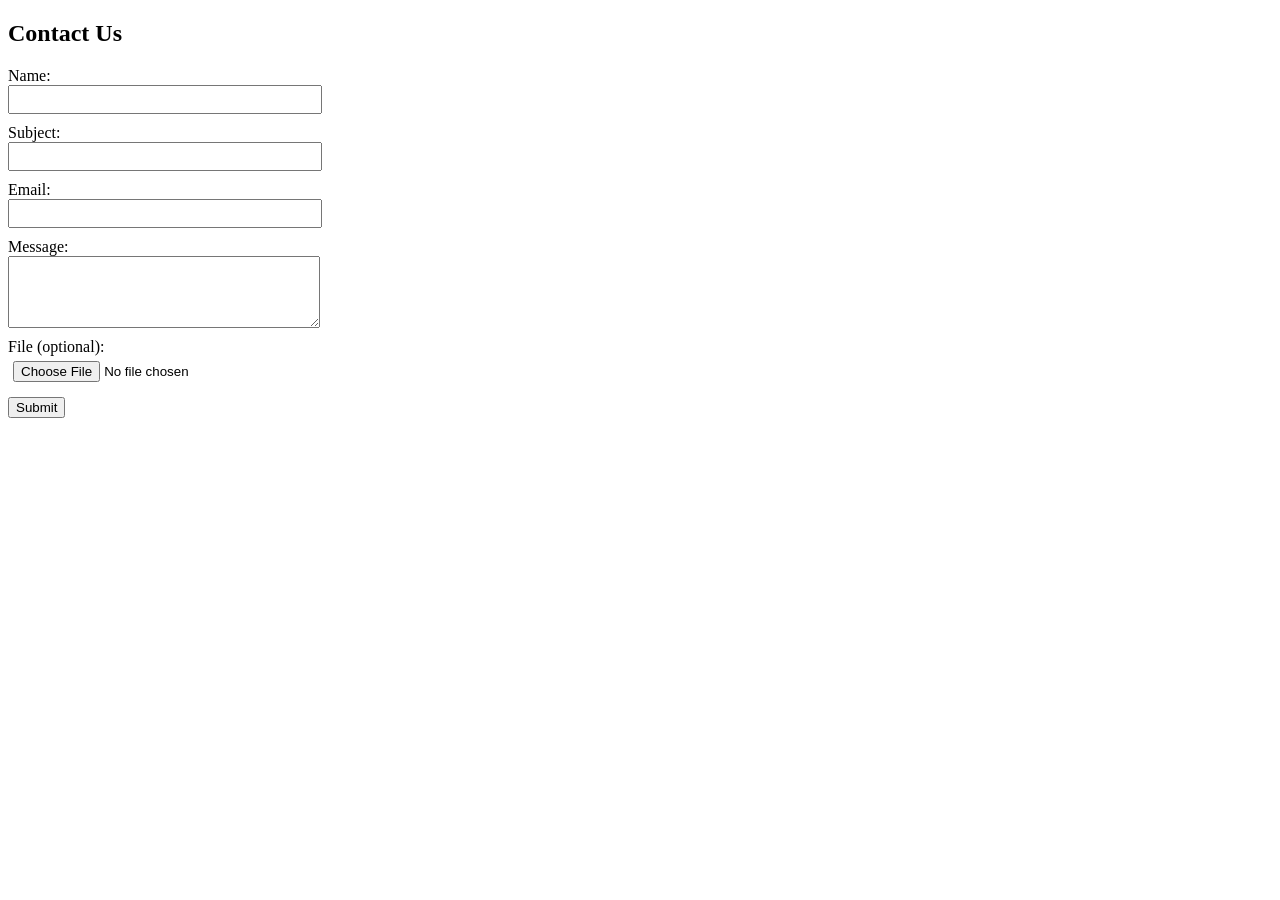
<file: js/test.html>
<!DOCTYPE html>
<html lang="en">
<head>
    <meta charset="UTF-8">
    <meta name="viewport" content="width=device-width, initial-scale=1.0">
    <title>Contact Form Validation</title>
    <style>
        .error { color: red; font-size: 0.9em; }
        .success { color: green; font-size: 1em; }
        input, textarea { display: block; margin-bottom: 10px; width: 300px; padding: 5px; }
    </style>
</head>
<body>

<h2>Contact Us</h2>
<form id="contactForm">
    <label>Name:</label>
    <input type="text" id="name" name="name">
    <span class="error" id="nameError"></span>

    <label>Subject:</label>
    <input type="text" id="subject" name="subject">
    <span class="error" id="subjectError"></span>

    <label>Email:</label>
    <input type="email" id="email" name="email">
    <span class="error" id="emailError"></span>

    <label>Message:</label>
    <textarea id="message" name="message" rows="4"></textarea>
    <span class="error" id="messageError"></span>

    <label>File (optional):</label>
    <input type="file" id="file" name="file">

    <button type="submit">Submit</button>
    <span class="success" id="successMsg"></span>
</form>

<script>
document.getElementById('contactForm').addEventListener('submit', function(e) {
    e.preventDefault();

    // Clear previous errors
    document.getElementById('nameError').textContent = '';
    document.getElementById('subjectError').textContent = '';
    document.getElementById('emailError').textContent = '';
    document.getElementById('messageError').textContent = '';
    document.getElementById('successMsg').textContent = '';

    // Get form values
    let name = document.getElementById('name').value.trim();
    let subject = document.getElementById('subject').value.trim();
    let email = document.getElementById('email').value.trim();
    let message = document.getElementById('message').value.trim();
    let file = document.getElementById('file').files[0];

    let isValid = true;

    // Name validation
    if (name.length < 2) {
        document.getElementById('nameError').textContent = 'Name must be at least 2 characters.';
        isValid = false;
    }

    // Subject validation
    if (subject.length < 2) {
        document.getElementById('subjectError').textContent = 'Subject must be at least 2 characters.';
        isValid = false;
    }

    // Email validation
    if (!email.includes('@')) {
        document.getElementById('emailError').textContent = 'Email must contain @.';
        isValid = false;
    }

    // Message validation
    if (message.length < 2) {
        document.getElementById('messageError').textContent = 'Message must be at least 2 characters.';
        isValid = false;
    }

    // File is optional, so no validation needed

    if (isValid) {
        document.getElementById('successMsg').textContent = 'Form submitted successfully!';
    }
});
</script>

</body>
</html>
</file>
